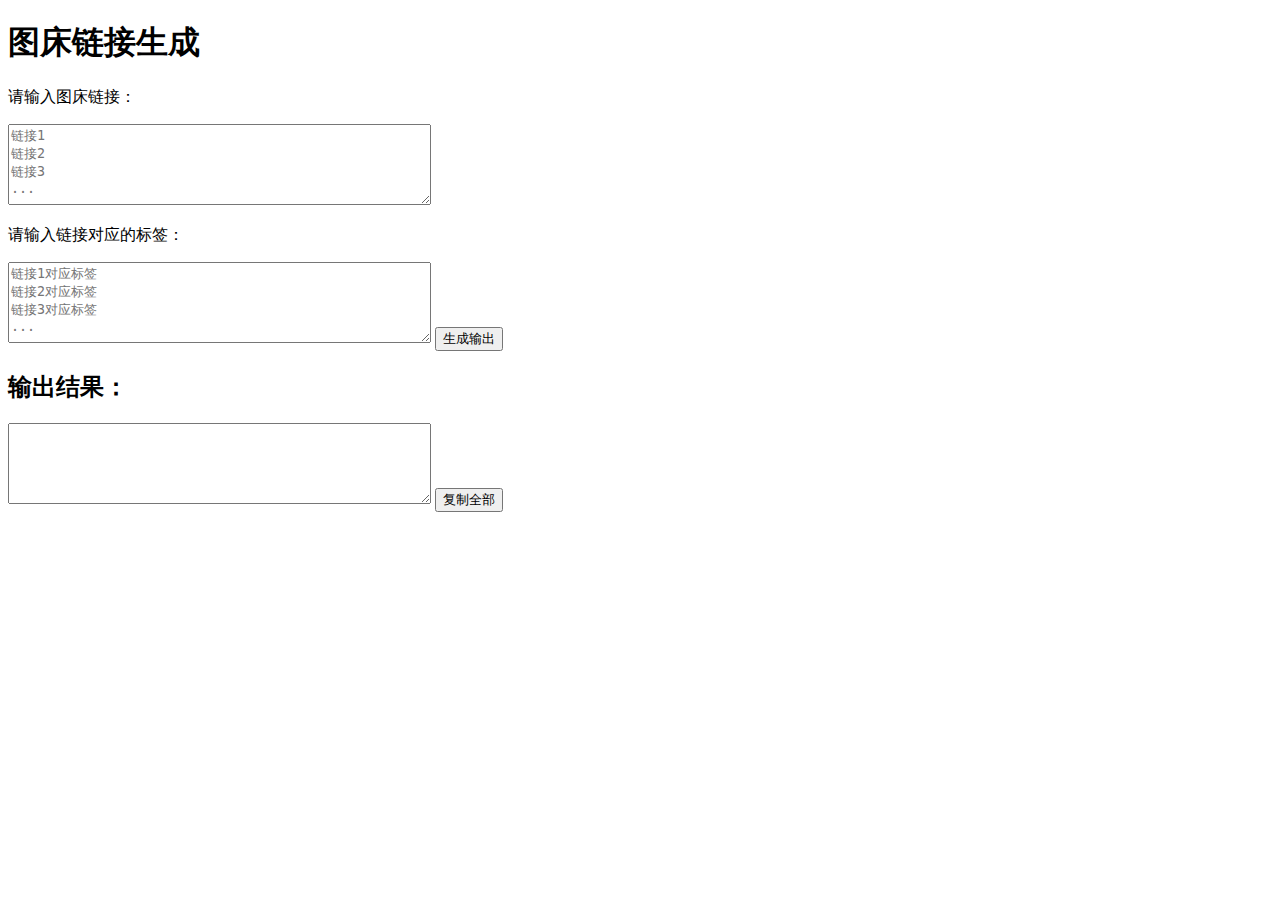
<file: Atools/picLinkTool1.html>
<!DOCTYPE html>
<html>
<head>
  <title>图床链接输出--1.1</title>
  <script>
    function generateOutput() {
      var links = document.getElementById("links").value.split("\n");
      var labels = document.getElementById("labels").value.split("\n");
      var output = "";
      
      if (links.length > 0 && links[0].trim() !== "") {
        output += "![](" + links[0].trim() + ") <!--";
        
        for (var i = 1; i < links.length; i++) {
          var link = links[i].trim();
          if (link !== "") {
            output += "\n![](" + link + ")";
            
            if (labels.length > i && labels[i].trim() !== "") {
              output += " - " + labels[i].trim();
            }
          }
        }
        
        output += "\n-->\n";
      }
      
      document.getElementById("output").value = output;
    }
    
    function copyOutput() {
      var output = document.getElementById("output");
      output.select();
      output.setSelectionRange(0, 99999);
      document.execCommand("copy");
      alert("已复制到剪贴板");
    }
  </script>
</head>
<body>
  <h1>图床链接生成</h1>
  <p>请输入图床链接：</p>
  <textarea id="links" rows="5" cols="50" placeholder="链接1&#10;链接2&#10;链接3&#10;..."></textarea>
  
  <p>请输入链接对应的标签：</p>
  <textarea id="labels" rows="5" cols="50" placeholder="链接1对应标签&#10;链接2对应标签&#10;链接3对应标签&#10;..."></textarea>
  
  <button onclick="generateOutput()">生成输出</button>
  
  <h2>输出结果：</h2>
  <textarea id="output" rows="5" cols="50" readonly></textarea>
  
  <button onclick="copyOutput()">复制全部</button>
</body>
</html>
</file>
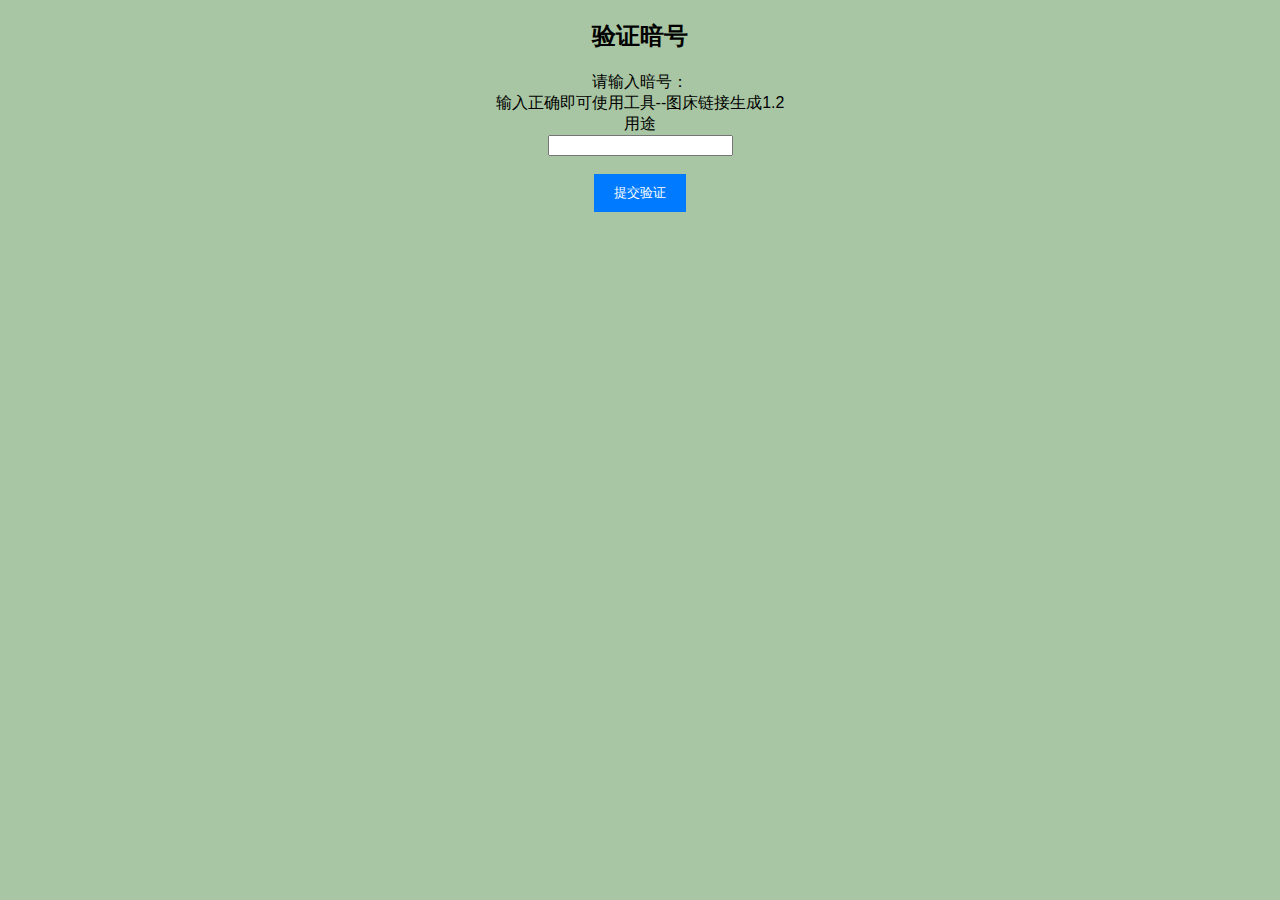
<file: Atools/picLinkToolv1-entry.html>
<!DOCTYPE html>
<html>
<head>
	<link rel="stylesheet" href="style.css">
	<title>验证暗号</title>
	<script>
		function validateCode() {
			var passwordInput = document.getElementById("password").value.trim();
			var defaultPassword = "7777";
			
			// 发起请求读取 md 文件
			fetch('piclinkAah.md')
				.then(response => response.text())
				.then(data => {
					var lines = data.split("\n");
					var filePassword = lines[0].trim();
					
					if (passwordInput === defaultPassword || passwordInput === filePassword) {
						window.location.href = "picLinkTool1.html";
					} else {
						alert("暗号不正确，请重新输入！");
					}
				})
				.catch(error => {
					if (passwordInput === defaultPassword) {
						window.location.href = "picLinkTool1.html";
					} else {
						alert("暗号不正确，请重新输入！");
					}
				});
		}
	</script>
</head>
<body>
	<h2>验证暗号</h2>
	<label for="password">请输入暗号：<br />输入正确即可使用工具--图床链接生成1.2<br /> 用途
 </label><br /> 
	<input type="password" id="password" name="password">
	<br><br>
	<button onclick="validateCode()">提交验证</button>
</body>
</html>
</file>
<file: Atools/style.css>
body {
  background-color: #A8C6A3;
  /*  实在不行就lightblue   89A58D还行了，差一点
  6BBB85不行太深绿了 92C66F太亮  A2CF8F  9ACD7C  316E6D  319873
  */
  font-family: "OPPOSans", "LXGW Wenkai", Arial, sans-serif;
  text-align: center;
}

h1 {
  color: #333;
}

p {
  color: #777;
}

.container {
  width: 50%;
  margin: 0 auto;
  max-width: 500px;
}

textarea {
  width: 100%;
}

.button-container {
  display: flex;
  justify-content: center;
  align-items: flex-start;
  margin-top: 10px;
}

button {
  padding: 10px 20px;
  background-color: #007bff;
  color: #fff;
  border: none;
  cursor: pointer;
  margin: 0 5px;
}

button:hover {
  background-color: #6BBB85;
  /*background-color: #0056b3;
 */
}
</file>
